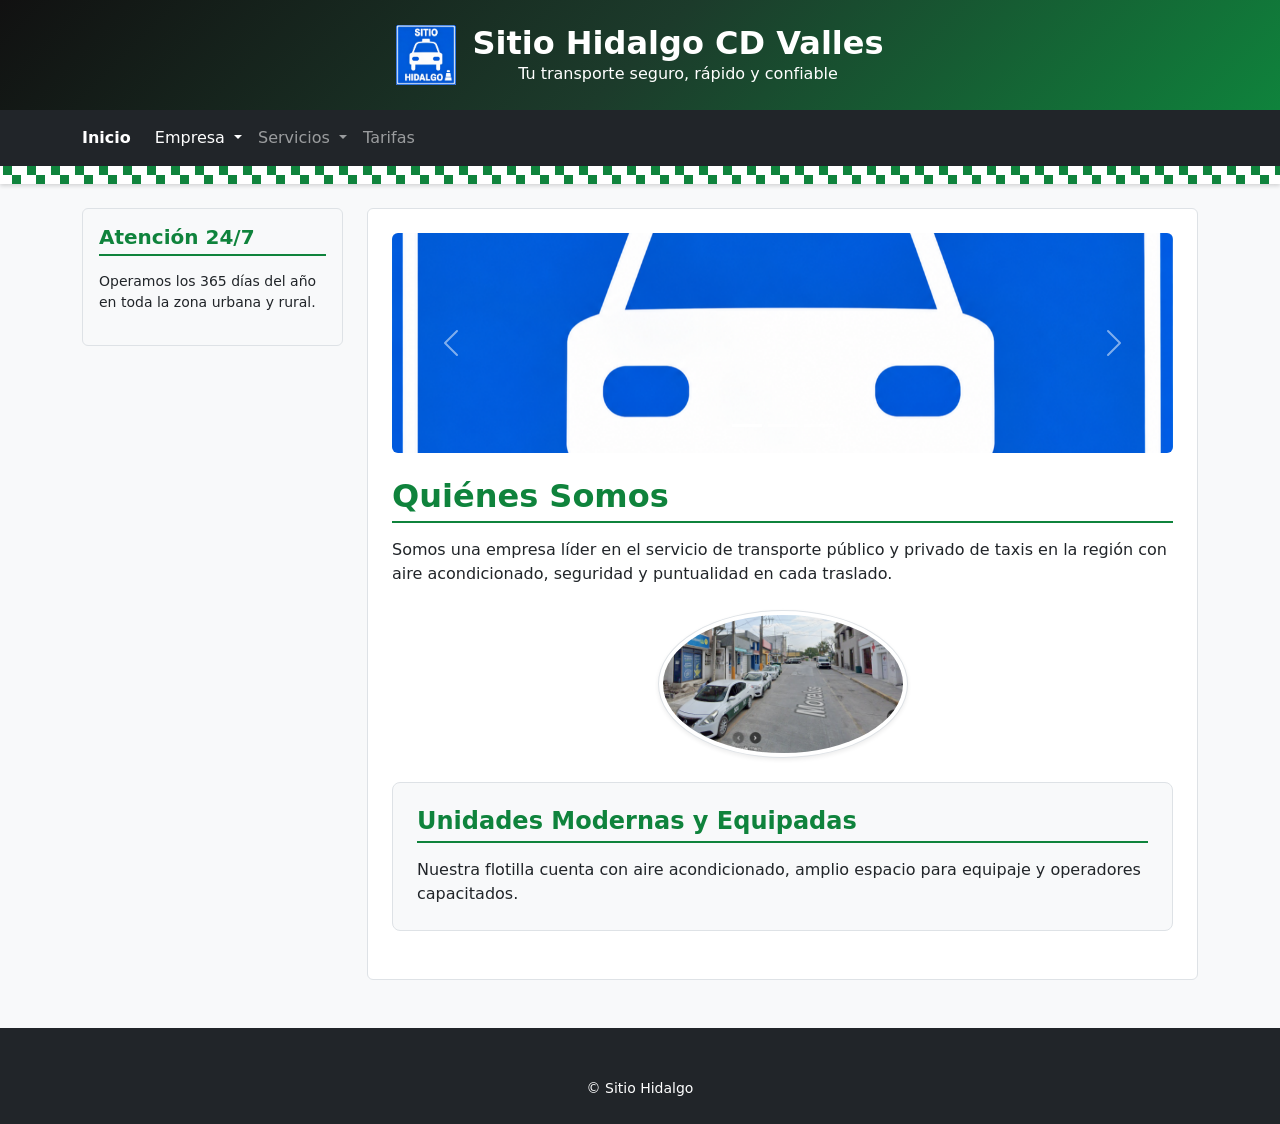
<file: index.html>
<!DOCTYPE html>
<html lang="es">
<head>
  <meta charset="UTF-8">
  <meta name="viewport" content="width=device-width, initial-scale=1.0">
  <title>Sitio Hidalgo CD Valles - Inicio</title>
  <link href="https://cdn.jsdelivr.net/npm/bootstrap@5.3.2/dist/css/bootstrap.min.css" rel="stylesheet">
  <link rel="stylesheet" href="css/estilos.css">
</head>
<body>

  <header class="header-banner text-white p-4 text-center">
    <div class="container d-flex align-items-center justify-content-center flex-wrap gap-3">
      <img src="img/imagen.jpg" alt="Logo Taxis Ejecutivos Valles" class="img-fluid logo-header">
      <div>
        <h1 class="h2 mb-0 fw-bold">Sitio Hidalgo CD Valles</h1>
        <p class="mb-0 fs-6 italic">Tu transporte seguro, rápido y confiable</p>
      </div>
    </div>
  </header>

  <nav class="navbar navbar-expand-lg navbar-dark bg-dark sticky-top">
    <div class="container-fluid container">
      <a class="navbar-link text-white text-decoration-none fw-bold me-3" href="index.html">Inicio</a>
      <button class="navbar-toggler" type="button" data-bs-toggle="collapse" data-bs-target="#menuPrincipal" aria-controls="menuPrincipal" aria-expanded="false" aria-label="Toggle navigation">
        <span class="navbar-toggler-icon"></span>
      </button>

      <div class="collapse navbar-collapse" id="menuPrincipal">
        <ul class="navbar-nav me-auto mb-2 mb-lg-0">
          
          <li class="nav-item dropdown">
            <a class="nav-link dropdown-toggle active" aria-current="page" href="#" role="button" data-bs-toggle="dropdown" aria-expanded="false">
              Empresa
            </a>
            <ul class="dropdown-menu">
              <li><a class="dropdown-item" href="index.html">Quiénes Somos</a></li>
              <li><a class="dropdown-item" href="ubicacion.html">Ubicación de Base</a></li>
            </ul>
          </li>

          <li class="nav-item dropdown">
            <a class="nav-link dropdown-toggle" href="#" role="button" data-bs-toggle="dropdown" aria-expanded="false">
              Servicios
            </a>
            <ul class="dropdown-menu">
              <li><a class="dropdown-item" href="servicios.html#locales">Viajes Locales</a></li>
              <li><a class="dropdown-item" href="servicios.html#foraneos">Viajes Foráneos</a></li>
              <li><a class="dropdown-item" href="servicios.html#paquetria">Paquetería</a></li>
            </ul>
          </li>

          <li class="nav-item">
            <a class="nav-link" href="tarifas.html">Tarifas</a>
          </li>

        </ul>
      </div>
    </div>
  </nav>

  <!-- LÍNEA A CUADROS VERDE Y BLANCO -->
  <div class="linea-cuadros"></div>

  <div class="container my-4">
    <div class="row">

      <aside class="col-md-3 mb-4">
        <div class="p-3 bg-light border rounded">
          <h4 class="titulo-seccion fs-5">Atención 24/7</h4>
          <p class="small">Operamos los 365 días del año en toda la zona urbana y rural.</p>
        </div>
      </aside>

      <section class="col-md-9">
        <article class="bg-white p-4 border rounded">

          <div id="carruselInicio" class="carousel slide mb-4" data-bs-ride="carousel">
            <div class="carousel-indicators">
              <button type="button" data-bs-target="#carruselInicio" data-bs-slide-to="0" class="active"></button>
              <button type="button" data-bs-target="#carruselInicio" data-bs-slide-to="1"></button>
              <button type="button" data-bs-target="#carruselInicio" data-bs-slide-to="2"></button>
            </div>
            <div class="carousel-inner rounded">
              <div class="carousel-item active">
                <img src="img/imagen.jpg" class="d-block w-100 img-fluid" alt="Unidad de Taxi">
              </div>
              <div class="carousel-item">
                <img src="img/imagen2.jpg" class="d-block w-100 img-fluid" alt="Flotilla de Taxis">
              </div>
              <div class="carousel-item">
                <img src="img/conductor.jpg" class="d-block w-100 img-fluid" alt="Servicio Ejecutivo">
              </div>
            </div>
            <button class="carousel-control-prev" type="button" data-bs-target="#carruselInicio" data-bs-slide="prev">
              <span class="carousel-control-prev-icon"></span>
            </button>
            <button class="carousel-control-next" type="button" data-bs-target="#carruselInicio" data-bs-slide="next">
              <span class="carousel-control-next-icon"></span>
            </button>
          </div>

          <h2 class="titulo-seccion">Quiénes Somos</h2>
          <p>Somos una empresa líder en el servicio de transporte público y privado de taxis en la región con aire acondicionado, seguridad y puntualidad en cada traslado.</p>

          <div class="text-center my-4">
            <img src="img/conductor.jpg" class="rounded-circle img-thumbnail shadow-sm" alt="Conductor Profesional" style="max-width: 250px;">
          </div>

          <div class="p-4 bg-light border rounded-3 my-4">
            <h3 class="titulo-seccion fs-4">Unidades Modernas y Equipadas</h3>
            <p class="mb-0">Nuestra flotilla cuenta con aire acondicionado, amplio espacio para equipaje y operadores capacitados.</p>
          </div>

        </article>
      </section>

    </div>
  </div>

  <footer class="bg-dark text-white text-center p-4 mt-5">
    <div class="container">
      <p class="mb-2"></p>
      <div class="d-flex justify-content-center gap-3 mb-3">
        <a href="#" class="text-white text-decoration-none"></a>
        <a href="#" class="text-white text-decoration-none"></a>
        <a href="mailto:contacto@taxisejecutivosvalles.com" class="text-white text-decoration-none"></a>
      </div>
      <small>&copy; Sitio Hidalgo</small>
    </div>
  </footer>

  <script src="https://cdn.jsdelivr.net/npm/bootstrap@5.3.2/dist/js/bootstrap.bundle.min.js"></script>
</body>
</html>
</file>
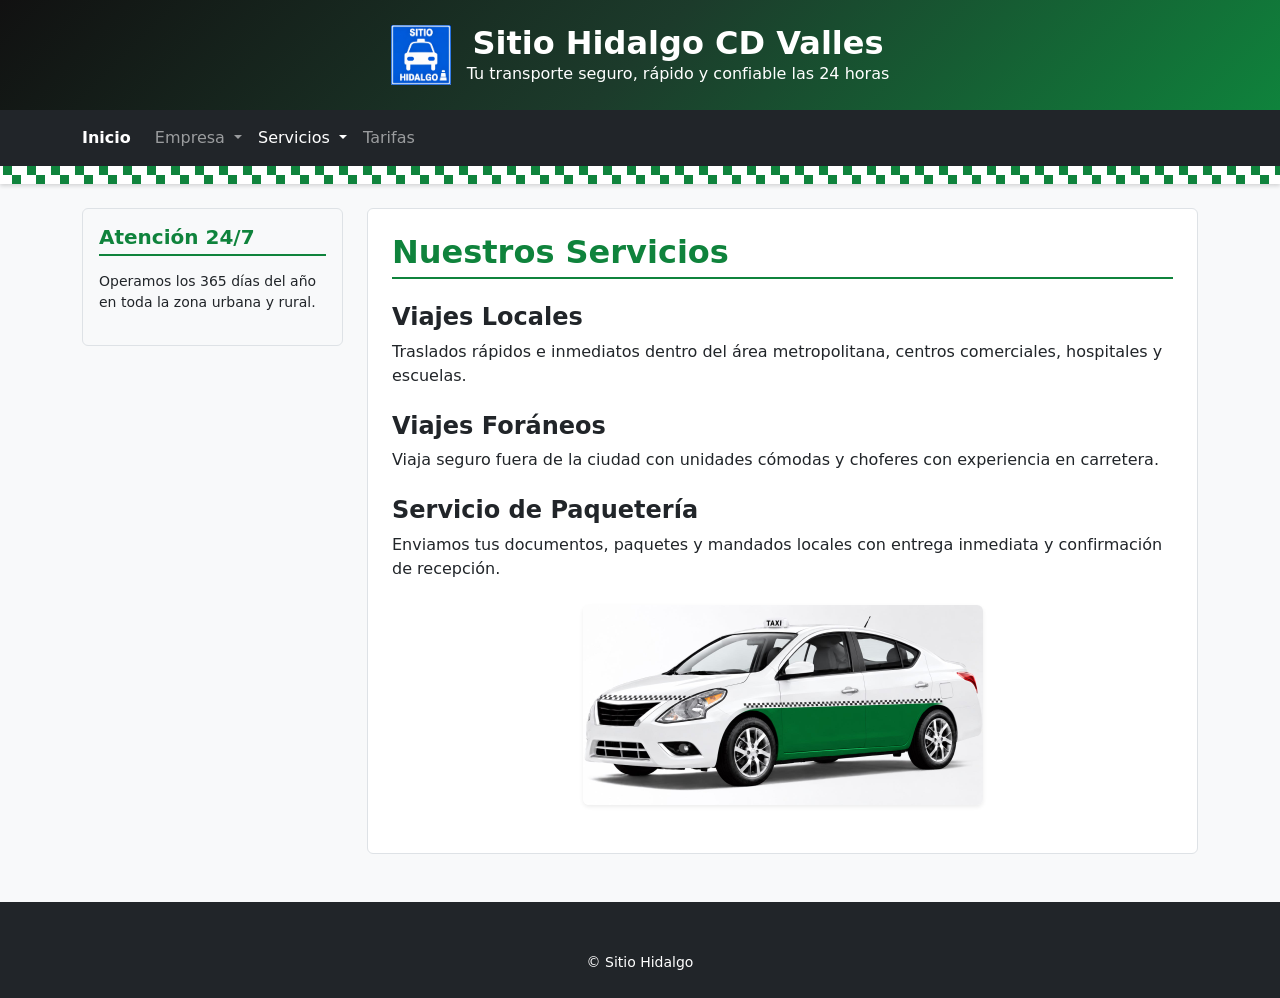
<file: servicios.html>
<!DOCTYPE html>
<html lang="es">
<head>
  <meta charset="UTF-8">
  <meta name="viewport" content="width=device-width, initial-scale=1.0">
  <title>Sitio Hidalgo CD Valles - Servicios</title>
  <link href="https://cdn.jsdelivr.net/npm/bootstrap@5.3.2/dist/css/bootstrap.min.css" rel="stylesheet">
  <link rel="stylesheet" href="css/estilos.css">
</head>
<body>

  <header class="header-banner text-white p-4 text-center">
    <div class="container d-flex align-items-center justify-content-center flex-wrap gap-3">
      <img src="img/imagen.jpg" alt="Logo Taxis Ejecutivos Valles" class="img-fluid logo-header">
      <div>
        <h1 class="h2 mb-0 fw-bold">Sitio Hidalgo CD Valles</h1>
        <p class="mb-0 fs-6 italic">Tu transporte seguro, rápido y confiable las 24 horas</p>
      </div>
    </div>
  </header>

  <nav class="navbar navbar-expand-lg navbar-dark bg-dark sticky-top">
    <div class="container-fluid container">
      <a class="navbar-link text-white text-decoration-none fw-bold me-3" href="index.html">Inicio</a>
      <button class="navbar-toggler" type="button" data-bs-toggle="collapse" data-bs-target="#menuPrincipal" aria-controls="menuPrincipal" aria-expanded="false" aria-label="Toggle navigation">
        <span class="navbar-toggler-icon"></span>
      </button>

      <div class="collapse navbar-collapse" id="menuPrincipal">
        <ul class="navbar-nav me-auto mb-2 mb-lg-0">
          
          <li class="nav-item dropdown">
            <a class="nav-link dropdown-toggle" href="#" role="button" data-bs-toggle="dropdown" aria-expanded="false">
              Empresa
            </a>
            <ul class="dropdown-menu">
              <li><a class="dropdown-item" href="index.html">Quiénes Somos</a></li>
              <li><a class="dropdown-item" href="ubicacion.html">Ubicación de Base</a></li>
            </ul>
          </li>

          <li class="nav-item dropdown">
            <a class="nav-link dropdown-toggle active" aria-current="page" href="#" role="button" data-bs-toggle="dropdown" aria-expanded="false">
              Servicios
            </a>
            <ul class="dropdown-menu">
              <li><a class="dropdown-item" href="servicios.html#locales">Viajes Locales</a></li>
              <li><a class="dropdown-item" href="servicios.html#foraneos">Viajes Foráneos</a></li>
              <li><a class="dropdown-item" href="servicios.html#paquetria">Paquetería</a></li>
            </ul>
          </li>

          <li class="nav-item">
            <a class="nav-link" href="tarifas.html">Tarifas</a>
          </li>

        </ul>
      </div>
    </div>
  </nav>

  <!-- LÍNEA A CUADROS VERDE Y BLANCO -->
  <div class="linea-cuadros"></div>

  <div class="container my-4">
    <div class="row">

      <aside class="col-md-3 mb-4">
        <div class="p-3 bg-light border rounded">
          <h4 class="titulo-seccion fs-5">Atención 24/7</h4>
          <p class="small">Operamos los 365 días del año en toda la zona urbana y rural.</p>
        </div>
      </aside>

      <section class="col-md-9">
        <article class="bg-white p-4 border rounded">

          <h2 class="titulo-seccion">Nuestros Servicios</h2>
          
          <div id="locales" class="my-4">
            <h3 class="h4 text-dark fw-bold">Viajes Locales</h3>
            <p>Traslados rápidos e inmediatos dentro del área metropolitana, centros comerciales, hospitales y escuelas.</p>
          </div>

          <div id="foraneos" class="my-4">
            <h3 class="h4 text-dark fw-bold">Viajes Foráneos</h3>
            <p>Viaja seguro fuera de la ciudad con unidades cómodas y choferes con experiencia en carretera.</p>
          </div>

          <div id="paquetria" class="my-4">
            <h3 class="h4 text-dark fw-bold">Servicio de Paquetería</h3>
            <p>Enviamos tus documentos, paquetes y mandados locales con entrega inmediata y confirmación de recepción.</p>
          </div>

          <div class="text-center my-4">
            <img src="img/imagen2.jpg" class="img-fluid rounded shadow-sm" alt="Servicio de Taxis" style="max-width: 400px;">
          </div>

        </article>
      </section>

    </div>
  </div>

  <footer class="bg-dark text-white text-center p-4 mt-5">
    <div class="container">
      <p class="mb-2"></p>
      <div class="d-flex justify-content-center gap-3 mb-3">
        <a href="#" class="text-white text-decoration-none"></a>
        <a href="#" class="text-white text-decoration-none"></a>
        <a href="mailto:contacto@taxisejecutivosvalles.com" class="text-white text-decoration-none"></a>
      </div>
      <small>&copy; Sitio Hidalgo</small>
    </div>
  </footer>

  <script src="https://cdn.jsdelivr.net/npm/bootstrap@5.3.2/dist/js/bootstrap.bundle.min.js"></script>
</body>
</html>
</file>
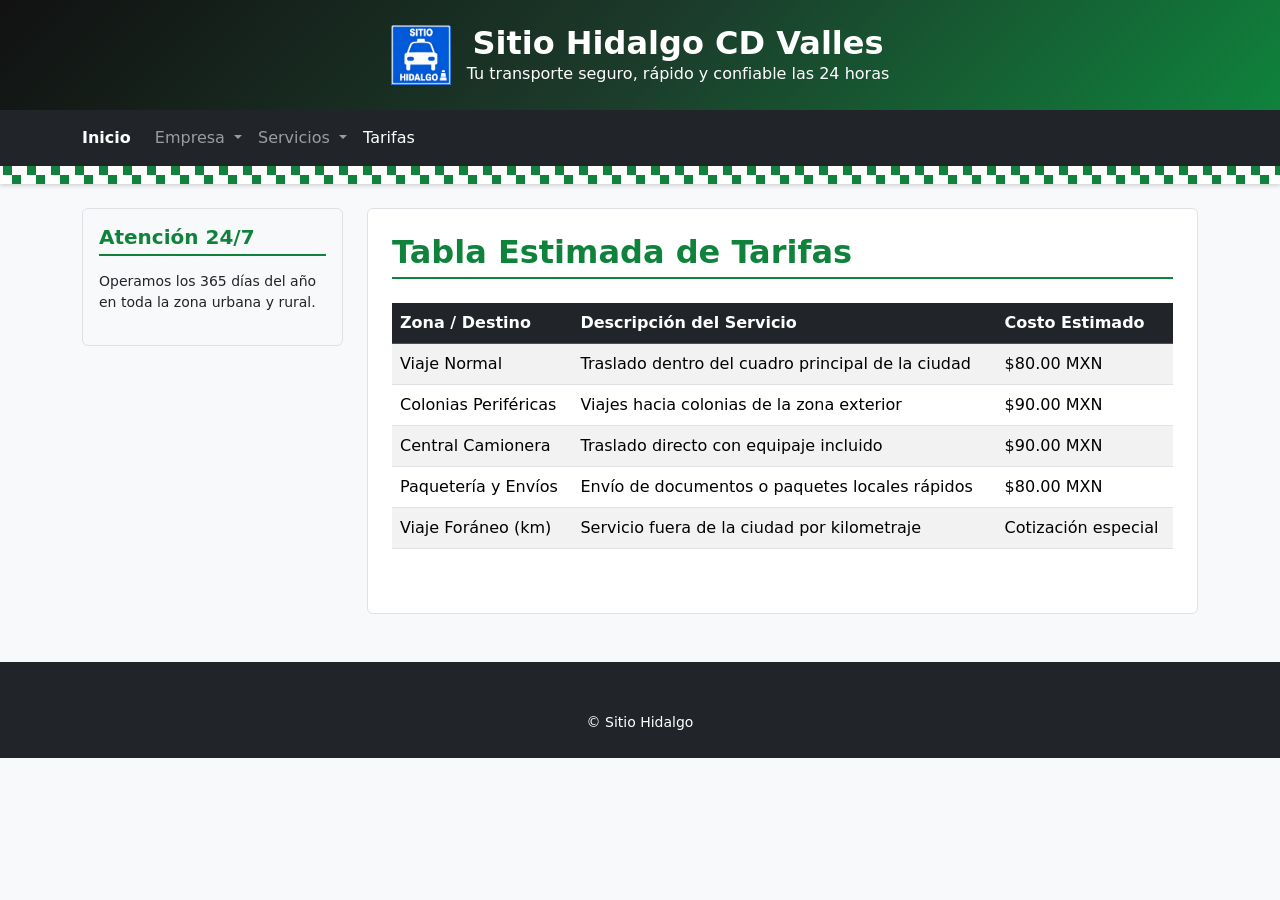
<file: tarifas.html>
<!DOCTYPE html>
<html lang="es">
<head>
  <meta charset="UTF-8">
  <meta name="viewport" content="width=device-width, initial-scale=1.0">
  <title>Sitio Hidalgo CD Valles - Tarifas</title>
  <link href="https://cdn.jsdelivr.net/npm/bootstrap@5.3.2/dist/css/bootstrap.min.css" rel="stylesheet">
  <link rel="stylesheet" href="css/estilos.css">
</head>
<body>

  <header class="header-banner text-white p-4 text-center">
    <div class="container d-flex align-items-center justify-content-center flex-wrap gap-3">
      <img src="img/imagen.jpg" alt="Logo Taxis Ejecutivos Valles" class="img-fluid logo-header">
      <div>
        <h1 class="h2 mb-0 fw-bold">Sitio Hidalgo CD Valles</h1>
        <p class="mb-0 fs-6 italic">Tu transporte seguro, rápido y confiable las 24 horas</p>
      </div>
    </div>
  </header>

  <nav class="navbar navbar-expand-lg navbar-dark bg-dark sticky-top">
    <div class="container-fluid container">
      <a class="navbar-link text-white text-decoration-none fw-bold me-3" href="index.html">Inicio</a>
      <button class="navbar-toggler" type="button" data-bs-toggle="collapse" data-bs-target="#menuPrincipal" aria-controls="menuPrincipal" aria-expanded="false" aria-label="Toggle navigation">
        <span class="navbar-toggler-icon"></span>
      </button>

      <div class="collapse navbar-collapse" id="menuPrincipal">
        <ul class="navbar-nav me-auto mb-2 mb-lg-0">
          
          <li class="nav-item dropdown">
            <a class="nav-link dropdown-toggle" href="#" role="button" data-bs-toggle="dropdown" aria-expanded="false">
              Empresa
            </a>
            <ul class="dropdown-menu">
              <li><a class="dropdown-item" href="index.html">Quiénes Somos</a></li>
              <li><a class="dropdown-item" href="ubicacion.html">Ubicación de Base</a></li>
            </ul>
          </li>

          <li class="nav-item dropdown">
            <a class="nav-link dropdown-toggle" href="#" role="button" data-bs-toggle="dropdown" aria-expanded="false">
              Servicios
            </a>
            <ul class="dropdown-menu">
              <li><a class="dropdown-item" href="servicios.html#locales">Viajes Locales</a></li>
              <li><a class="dropdown-item" href="servicios.html#foraneos">Viajes Foráneos</a></li>
              <li><a class="dropdown-item" href="servicios.html#paquetria">Paquetería</a></li>
            </ul>
          </li>

          <li class="nav-item">
            <a class="nav-link active" aria-current="page" href="tarifas.html">Tarifas</a>
          </li>

        </ul>
      </div>
    </div>
  </nav>

  <!-- LÍNEA A CUADROS VERDE Y BLANCO -->
  <div class="linea-cuadros"></div>

  <div class="container my-4">
    <div class="row">

      <aside class="col-md-3 mb-4">
        <div class="p-3 bg-light border rounded">
          <h4 class="titulo-seccion fs-5">Atención 24/7</h4>
          <p class="small">Operamos los 365 días del año en toda la zona urbana y rural.</p>
        </div>
      </aside>

      <section class="col-md-9">
        <article class="bg-white p-4 border rounded">

          <h2 class="titulo-seccion">Tabla Estimada de Tarifas</h2>
          <div class="table-responsive my-4">
            <table class="table table-striped table-hover align-middle">
              <thead class="table-dark">
                <tr>
                  <th>Zona / Destino</th>
                  <th>Descripción del Servicio</th>
                  <th>Costo Estimado</th>
                </tr>
              </thead>
              <tbody>
                <tr>
                  <td>Viaje Normal</td>
                  <td>Traslado dentro del cuadro principal de la ciudad</td>
                  <td>$80.00 MXN</td>
                </tr>
                <tr>
                  <td>Colonias Periféricas</td>
                  <td>Viajes hacia colonias de la zona exterior</td>
                  <td>$90.00 MXN</td>
                </tr>
                <tr>
                  <td>Central Camionera</td>
                  <td>Traslado directo con equipaje incluido</td>
                  <td>$90.00 MXN</td>
                </tr>
                <tr>
                  <td>Paquetería y Envíos</td>
                  <td>Envío de documentos o paquetes locales rápidos</td>
                  <td>$80.00 MXN</td>
                </tr>
                <tr>
                  <td>Viaje Foráneo (km)</td>
                  <td>Servicio fuera de la ciudad por kilometraje</td>
                  <td>Cotización especial</td>
                </tr>
              </tbody>
            </table>
          </div>

        </article>
      </section>

    </div>
  </div>

  <footer class="bg-dark text-white text-center p-4 mt-5">
    <div class="container">
      <p class="mb-2"></p>
      <div class="d-flex justify-content-center gap-3 mb-3">
        <a href="#" class="text-white text-decoration-none"></a>
        <a href="#" class="text-white text-decoration-none"></a>
        <a href="mailto:contacto@taxisejecutivosvalles.com" class="text-white text-decoration-none"></a>
      </div>
      <small>&copy; Sitio Hidalgo</small>
    </div>
  </footer>

  <script src="https://cdn.jsdelivr.net/npm/bootstrap@5.3.2/dist/js/bootstrap.bundle.min.js"></script>
</body>
</html>
</file>
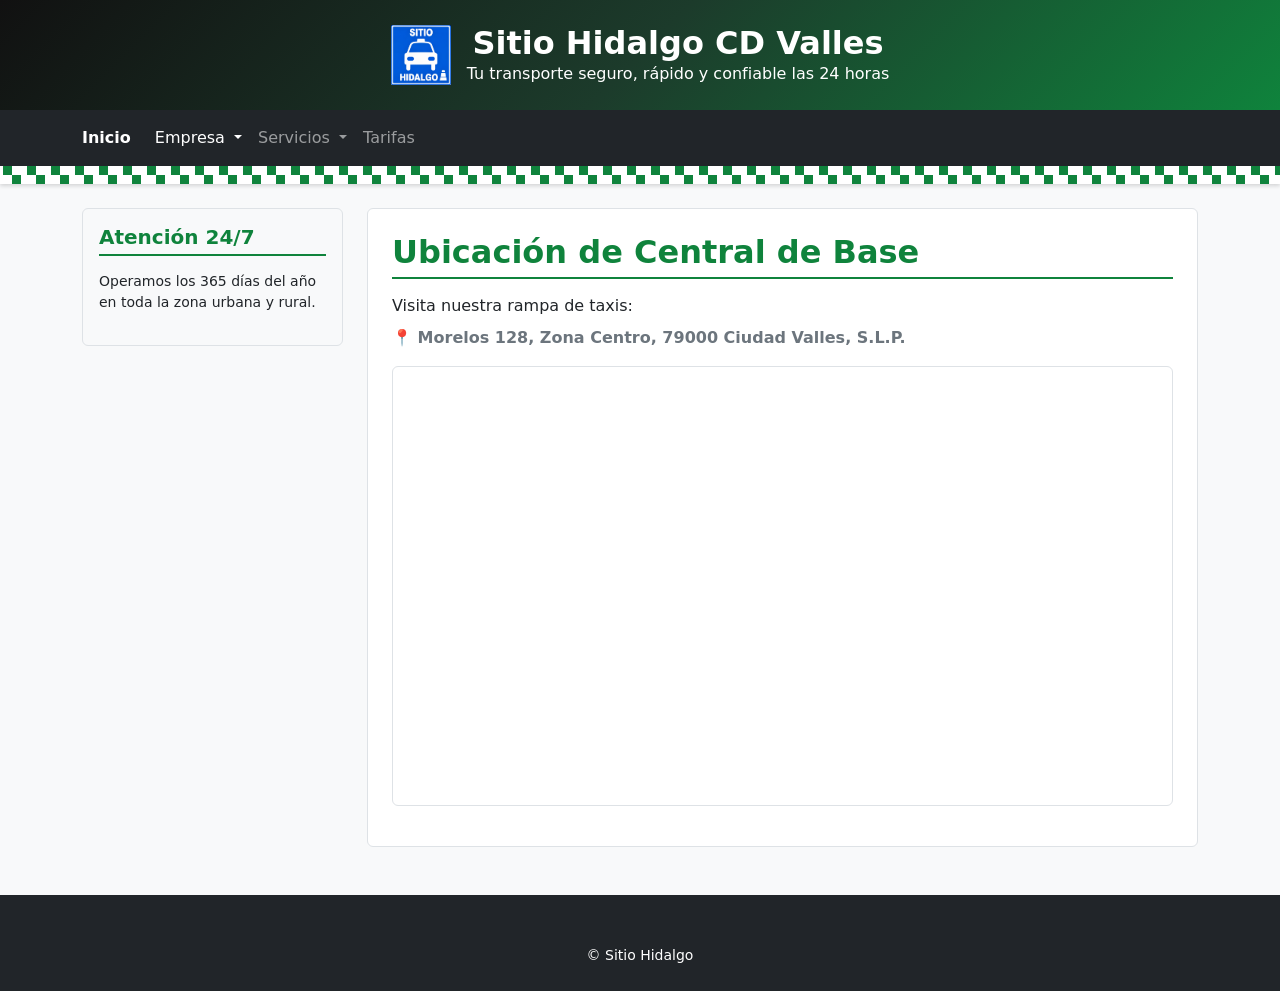
<file: ubicacion.html>
<!DOCTYPE html>
<html lang="es">
<head>
  <meta charset="UTF-8">
  <meta name="viewport" content="width=device-width, initial-scale=1.0">
  <title>Sitio Hidalgo CD Valles - Ubicación</title>
  <link href="https://cdn.jsdelivr.net/npm/bootstrap@5.3.2/dist/css/bootstrap.min.css" rel="stylesheet">
  <link rel="stylesheet" href="css/estilos.css">
</head>
<body>

  <header class="header-banner text-white p-4 text-center">
    <div class="container d-flex align-items-center justify-content-center flex-wrap gap-3">
      <img src="img/imagen.jpg" alt="Logo Taxis Ejecutivos Valles" class="img-fluid logo-header">
      <div>
        <h1 class="h2 mb-0 fw-bold">Sitio Hidalgo CD Valles</h1>
        <p class="mb-0 fs-6 italic">Tu transporte seguro, rápido y confiable las 24 horas</p>
      </div>
    </div>
  </header>

  <nav class="navbar navbar-expand-lg navbar-dark bg-dark sticky-top">
    <div class="container-fluid container">
      <a class="navbar-link text-white text-decoration-none fw-bold me-3" href="index.html">Inicio</a>
      <button class="navbar-toggler" type="button" data-bs-toggle="collapse" data-bs-target="#menuPrincipal" aria-controls="menuPrincipal" aria-expanded="false" aria-label="Toggle navigation">
        <span class="navbar-toggler-icon"></span>
      </button>

      <div class="collapse navbar-collapse" id="menuPrincipal">
        <ul class="navbar-nav me-auto mb-2 mb-lg-0">
          
          <li class="nav-item dropdown">
            <a class="nav-link dropdown-toggle active" aria-current="page" href="#" role="button" data-bs-toggle="dropdown" aria-expanded="false">
              Empresa
            </a>
            <ul class="dropdown-menu">
              <li><a class="dropdown-item" href="index.html">Quiénes Somos</a></li>
              <li><a class="dropdown-item" href="ubicacion.html">Ubicación de Base</a></li>
            </ul>
          </li>

          <li class="nav-item dropdown">
            <a class="nav-link dropdown-toggle" href="#" role="button" data-bs-toggle="dropdown" aria-expanded="false">
              Servicios
            </a>
            <ul class="dropdown-menu">
              <li><a class="dropdown-item" href="servicios.html#locales">Viajes Locales</a></li>
              <li><a class="dropdown-item" href="servicios.html#foraneos">Viajes Foráneos</a></li>
              <li><a class="dropdown-item" href="servicios.html#paquetria">Paquetería</a></li>
            </ul>
          </li>

          <li class="nav-item">
            <a class="nav-link" href="tarifas.html">Tarifas</a>
          </li>

        </ul>
      </div>
    </div>
  </nav>

  <!-- LÍNEA A CUADROS VERDE Y BLANCO -->
  <div class="linea-cuadros"></div>

  <div class="container my-4">
    <div class="row">

      <aside class="col-md-3 mb-4">
        <div class="p-3 bg-light border rounded">
          <h4 class="titulo-seccion fs-5">Atención 24/7</h4>
          <p class="small">Operamos los 365 días del año en toda la zona urbana y rural.</p>
        </div>
      </aside>

      <section class="col-md-9">
        <article class="bg-white p-4 border rounded">

          <h2 class="titulo-seccion">Ubicación de Central de Base</h2>
          <p class="mb-2">Visita nuestra rampa de taxis:</p>
          <p class="fw-bold text-secondary mb-3">📍 Morelos 128, Zona Centro, 79000 Ciudad Valles, S.L.P.</p>
          
          <!-- MAPA DE GOOGLE MAPS -->
          <div class="ratio ratio-16x9 my-3 border rounded overflow-hidden">
            <iframe 
              src="https://maps.google.com/maps?q=Morelos+128,+Zona+Centro,+79000+Ciudad+Valles,+S.L.P.&t=&z=17&ie=UTF8&iwloc=&output=embed" 
              style="border:0;" 
              allowfullscreen="" 
              loading="lazy" 
              referrerpolicy="no-referrer-when-downgrade">
            </iframe>
          </div>

        </article>
      </section>

    </div>
  </div>

  <footer class="bg-dark text-white text-center p-4 mt-5">
    <div class="container">
      <p class="mb-2"></p>
      <div class="d-flex justify-content-center gap-3 mb-3">
        <a href="#" class="text-white text-decoration-none"></a>
        <a href="#" class="text-white text-decoration-none"></a>
        <a href="mailto:contacto@taxisejecutivosvalles.com" class="text-white text-decoration-none"></a>
      </div>
      <small>&copy; Sitio Hidalgo</small>
    </div>
  </footer>

  <script src="https://cdn.jsdelivr.net/npm/bootstrap@5.3.2/dist/js/bootstrap.bundle.min.js"></script>
</body>
</html>
</file>
<file: css/estilos.css>
body {
  background-color: #f8f9fa;
  font-family: var(--bs-body-font-family);
}

/* Encabezado con degradado en tono verde esmeralda */
.header-banner {
  background: linear-gradient(135deg, #111111 0%, #1c3b2b 50%, #0f833c 100%);
}

.logo-header {
  max-height: 60px;
  width: auto;
}

/* Títulos de sección con borde y color verde esmeralda */
.titulo-seccion {
  color: #0f833c;
  font-weight: 600;
  border-bottom: 2px solid #0f833c;
  padding-bottom: 5px;
  margin-bottom: 15px;
}

.img-thumbnail {
  border-radius: 50% !important;
  max-width: 130px;
}

.carousel-inner img {
  height: 220px;
  object-fit: cover;
}

/* BARRA A CUADROS VERDE ESMERALDA Y BLANCO */
.linea-cuadros {
  height: 18px;
  width: 100%;
  background-color: #ffffff;
  background-image: url("data:image/svg+xml,%3Csvg xmlns='http://www.w3.org/2000/svg' width='24' height='24' viewBox='0 0 24 24'%3E%3Crect width='12' height='12' fill='%230f833c'/%3E%3Crect x='12' width='12' height='12' fill='%23ffffff'/%3E%3Crect y='12' width='12' height='12' fill='%23ffffff'/%3E%3Crect x='12' y='12' width='12' height='12' fill='%230f833c'/%3E%3C/svg%3E");
  background-repeat: repeat-x;
  background-size: 24px 18px;
  box-shadow: 0 2px 4px rgba(0,0,0,0.15);
}
</file>
